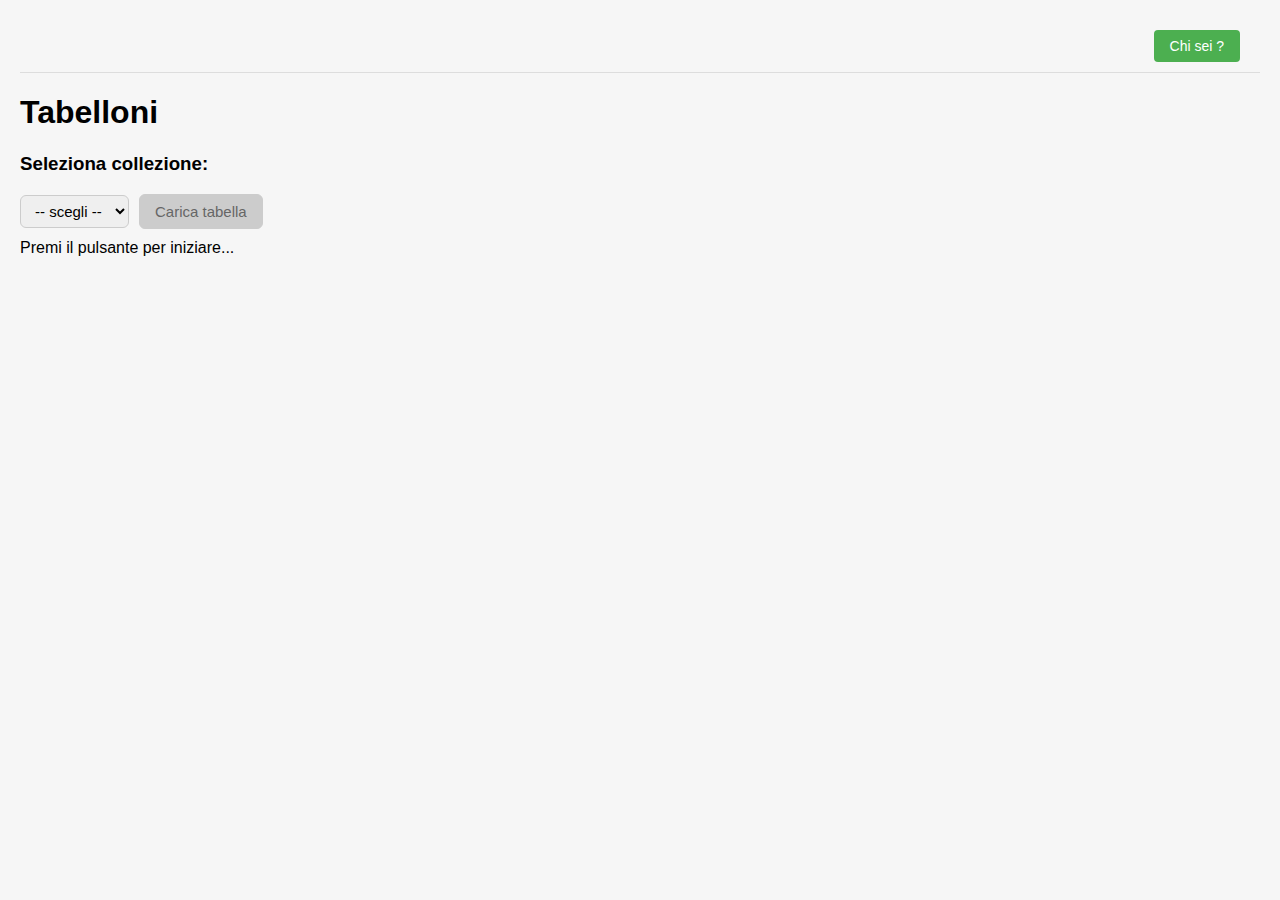
<file: clientmongo/index.html>
<!DOCTYPE html>
<html lang="it">
<link rel="stylesheet" href="reader.css"> 
<head>
	<script src="./config.js"></script>
	<script src="./lib.js"></script>
  <meta charset="UTF-8" />
  <meta name="viewport" content="width=device-width, initial-scale=1.0" />
  <title>Tabelloni</title>
 
</head>
<body>
<header>
  <button id="loginBtn">Chi sei ?</button>

  <div id="loginForm">
    <input type="text" id="nome" placeholder="Username" />
    <input type="password" id="frase" placeholder="Passphrase" />
    <button id="submitLogin">Entra</button>
  </div>
</header>

<h1>Tabelloni</h1>

<h3>Seleziona collezione:</h3>

<div class="row">
  <select id="menuCollezioni">
    <option value="">-- scegli --</option>
  </select>
  <button id="callApiBtn">Carica tabella</button>
</div>


<div id="output">Premi il pulsante per iniziare...</div>

<script>
  main()
</script>


</body>
</html>
</file>
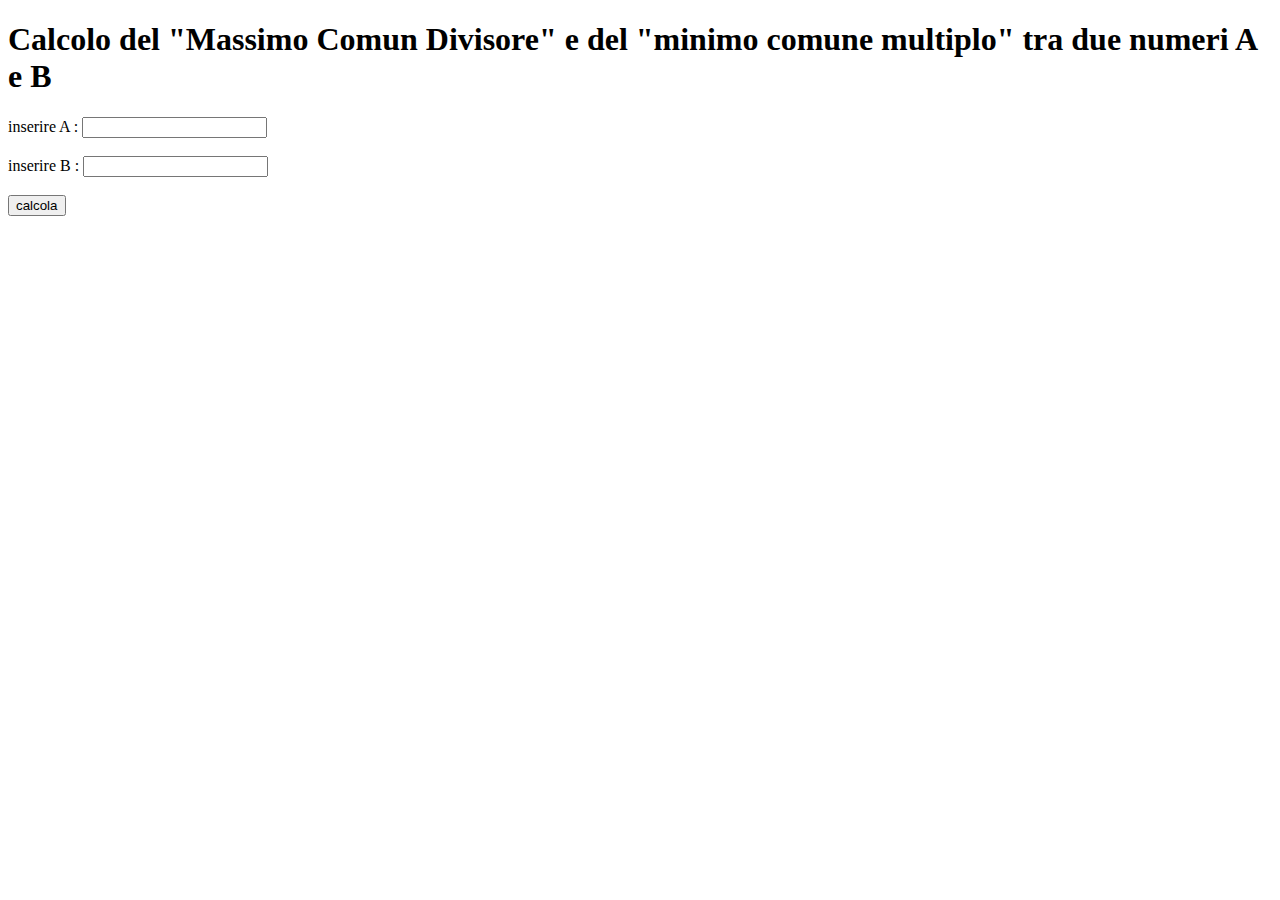
<file: MCDmcm/mcd_mcm.html>
<!DOCTYPE html>

<body>
<h1>Calcolo del "Massimo Comun Divisore" e del "minimo comune multiplo" tra due numeri A e B</h1>
inserire A : <input type=number id=A  /><br><br>

inserire B : <input type=number id=B  /><br><br>
<input type=button id=myInput value=calcola onclick="mainFunction();" /><br><br>

<div id="titolo2A"></div>
<div id="OT1"></div><br>
<div id="titolo2B"></div>
<div id="OT2"></div><br>
<div id="titolo3"></div>
<div id="OT"></div><br><br>

<script>
//funzione lanciata quando faccio click sul bottone "calcola"
function mainFunction(){
	//calcolo di MCD e mcm 
	strMCDmcm = mcdmcm(A.value,B.value);
	//calcolo scomposizione in fattori primi di A
	strScA = scomp(A.value);
	//calcolo scomposizione in fattori primi di B
	strScB = scomp(B.value);

	//dico al computer di scrivere il titolo "Scomposizione in fattori primi di A"
	titolo2A.innerHTML = '<h2>Scomposizione in fattori primi di '+A.value+ '</h2>'
	//dico al computer di scrivere la scomposizione in fattori primi di A
	OT1.innerHTML = strScA
	//dico al computer di scrivere il titolo "Scomposizione in fattori primi di B"
	titolo2B.innerHTML = '<h2>Scomposizione in fattori primi di ' +B.value + '</h2>'
	//dico al computer di scrivere la scomposizione in fattori primi di B
	OT2.innerHTML = strScB
	//dico al computer di scrivere il titolo "Risultato"
	titolo3.innerHTML = '<h2>Risultato</h2>'
	//dico al computer di scrivere i valori del calcolo di MCD e mcm
	OT.innerHTML = strMCDmcm
}

/*funzione per il calcolo di MCD e mcm, chiamata in mainFunction,
che a sua volta é chiamata quando schiaccio il bottone*/
function mcdmcm(aa,bb){
	//dati
	var a, b, r, MCD, mcm;
	//trasformi i dati, che sono stringhe, cioé lettere alfanumeriche, in veri numeri
	a=parseInt(aa);
	b=parseInt(bb);

	//moltiplicazione A x B
	r=a%b;
	//ciclo : finché r rimane diverso da 0 esegui le istruzioni contenute 
	while(r!=0){
		a=b;
		b=r;
		r=a%b;
	}
	//alla fine in B c'é il nostro MCD
	MCD=b;
	//lo scompongo in fattori primi
	strScompMCD = scomp(""+MCD)
	//formula per il calcolo del mcm
	mcm=parseInt(A.value)*parseInt(B.value)/MCD;
	//lo scompongo in fattori primi
	strScompmcm = scomp(""+mcm)
	//composizione della stringa risultato del MCD e mcm
	str ='MCD: '+strScompMCD+'<br><br> mcm: ' + strScompmcm;
	//la restituisco alla funzione mainFunction perché possa utilizzarla
	return str
}

//funzione per la scomposizione in fattori primi
function scomp(nn) {
	str='';
	var n=parseInt(nn);
	n=Math.abs(n);
	var i;

	do{
	var primo=true;
	for(i=2;i<n/2+1;i++)
		if(n%i==0){	
			primo=false;
			break;
		}
	if(primo)
		str+=n;
	else {
			str+=i+' * ';
			n=n/i;
		}
	} while(!primo)

	return nn + ' = '+str
}



</script>
</body>
</html>
</file>
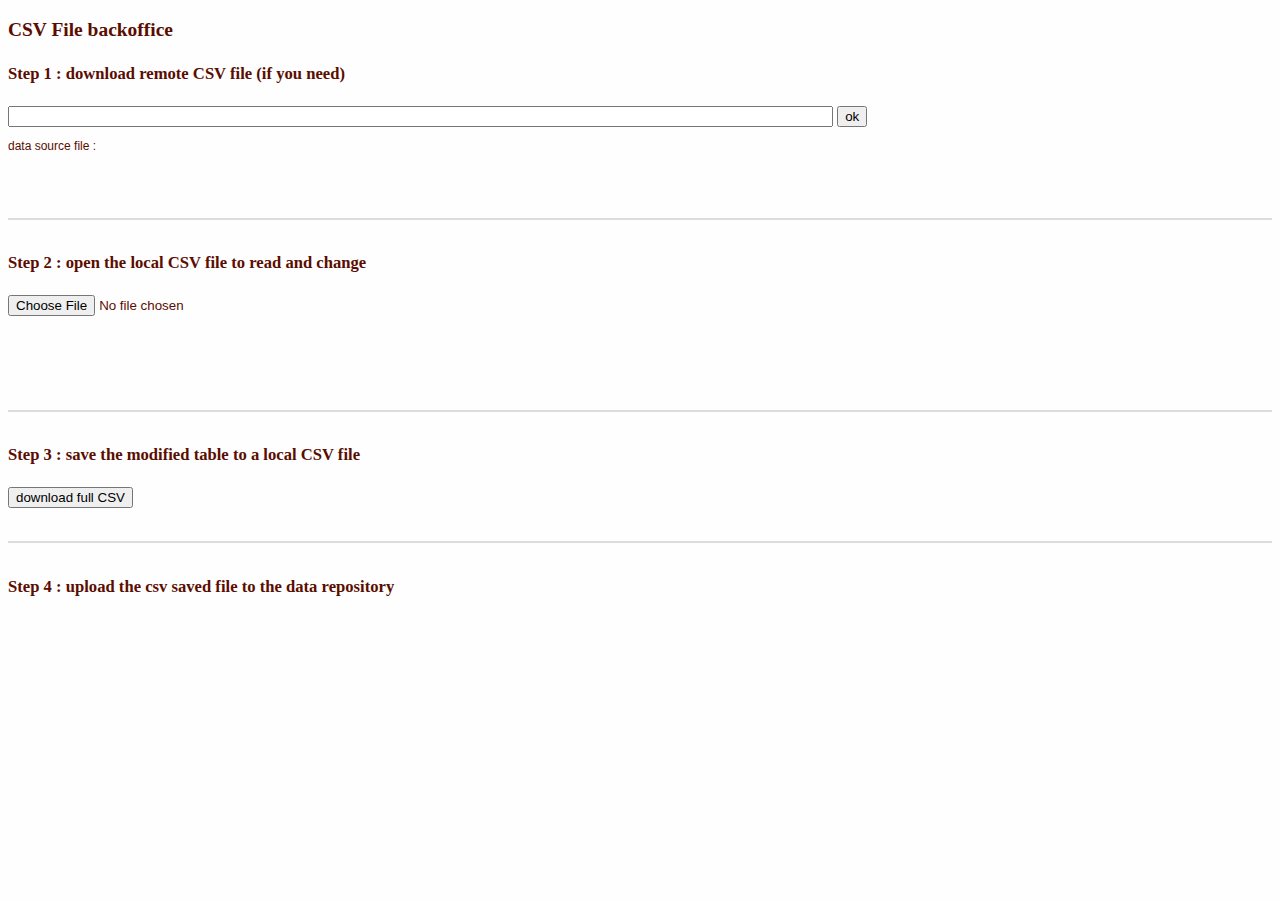
<file: reader/filereader.html>
<!DOCTYPE html>
<html>
<link rel="stylesheet" href="reader.css"> 
<head>
<script src="conf.js"></script>
<script src="lib.js"></script> 
</head>	
  <body>
  <h3>CSV File backoffice</h3>
  <h4>Step 1 : download remote CSV file (if you need)</h4>
  
  	<input type="text" size="100" id="urlCsv"> 
	<select name="urlCsvMenud" id="urlCsvMenu" onchange="updateCsvFile()">
		<option value="">--Please choose --</option>
	</select>
	<button id ="buttonRefresh"  onClick="window.location.reload();">ok</button>
	<div id="fileLastModified"></div>
	<div id="csv-source"></div>
    <script>
		const urlParams = new URLSearchParams(window.location.search);
	    menu = urlParams.get('menu');
		loadConfiguration(menu);
		initData(urlParams); //out: csvfile
		
		var x1 = document.getElementById("urlCsv");
		var x3 = document.getElementById("buttonRefresh");
		var x4 = document.getElementById("urlCsvMenu");
		
		if (csvfile != "")
			x1.value = csvfile

		//if conf file not exists
		if (typeof confHash === "undefined"){
			x4.style.display = "none";
		}		
		else if ((platform !=null) && (csvfile != "")) {
			//csv param in query string
			x1.style.display = "none";
			x3.style.display = "none";
			x4.style.display = "none";
		}
		//if not csv in query string verify if file configuration is not empy or if exists
		else if (Object.keys(confHash).length != 0){
			x1.style.display = "none";
			//set options values		
			for (var key in confHash) {				
				x4.add( new Option( key, confHash[key] ) );
			}	
		}
		else {
			x4.style.display = "none";
		}		
        
		document.getElementById("csv-source").innerHTML = "<p>data source file : <font color=\"blue\"><a href='"+document.getElementById("urlCsv").value+"' download>"+document.getElementById("urlCsv").value+"</font></p></a>"
		
		urlArr = document.getElementById("urlCsv").value.split("/");
		urlRepositoryString = ""
		if (urlArr[2]){
			username = urlArr[2].split(".")[0];
			urlRepositoryString = "https://github.com/"+username+"/"+urlArr[3]
		}
    </script>
	<br>

  <hr>
  <h4>Step 2 : open the local CSV file to read and change</h4>
    <input type="file" onchange="loadFile(this.files[0])" id="filename">
    <br><br> 
	<div class="table">
	<table class="table" id="filecsvtabletop"></table>
	</div>	
	<div class="table">
	<table class="table" id="vxlans"></table>
	</div>	

	<div>
	<br>
	<table class="table" id="addrowtable"></table>

	</div>
	<br>
	  <hr>
	<h4>Step 3 : save the modified table to a local CSV file </h4>
	<button type="button" onclick="tableToCSV(4)">download full CSV</button>
	  <hr>
	<h4>Step 4 : upload the csv saved file to the data repository </h4>
	<div id="urlRepository"></div>
	<script>
		if (urlRepositoryString !== ""){
			
			document.getElementById("urlRepository").innerHTML = "<p>repository : <font color=\"red\"><a href='"+urlRepositoryString+"' target=\"_blank\">"+urlRepositoryString+"</font></p></a>"
		}
	</script>
</body>
    <script>
      async function loadFile(file) {
		//filename = file.name;
        let text = await file.text();
        //document.getElementById('output').textContent = text;
		createTable(text,"vxlans","filecsvtabletop");
		addDeleteColumn("vxlans");		
		createInputTable("addrowtable","vxlans");
		makeTableEditable("vxlans");
      }
    </script>
	
</html>
</file>
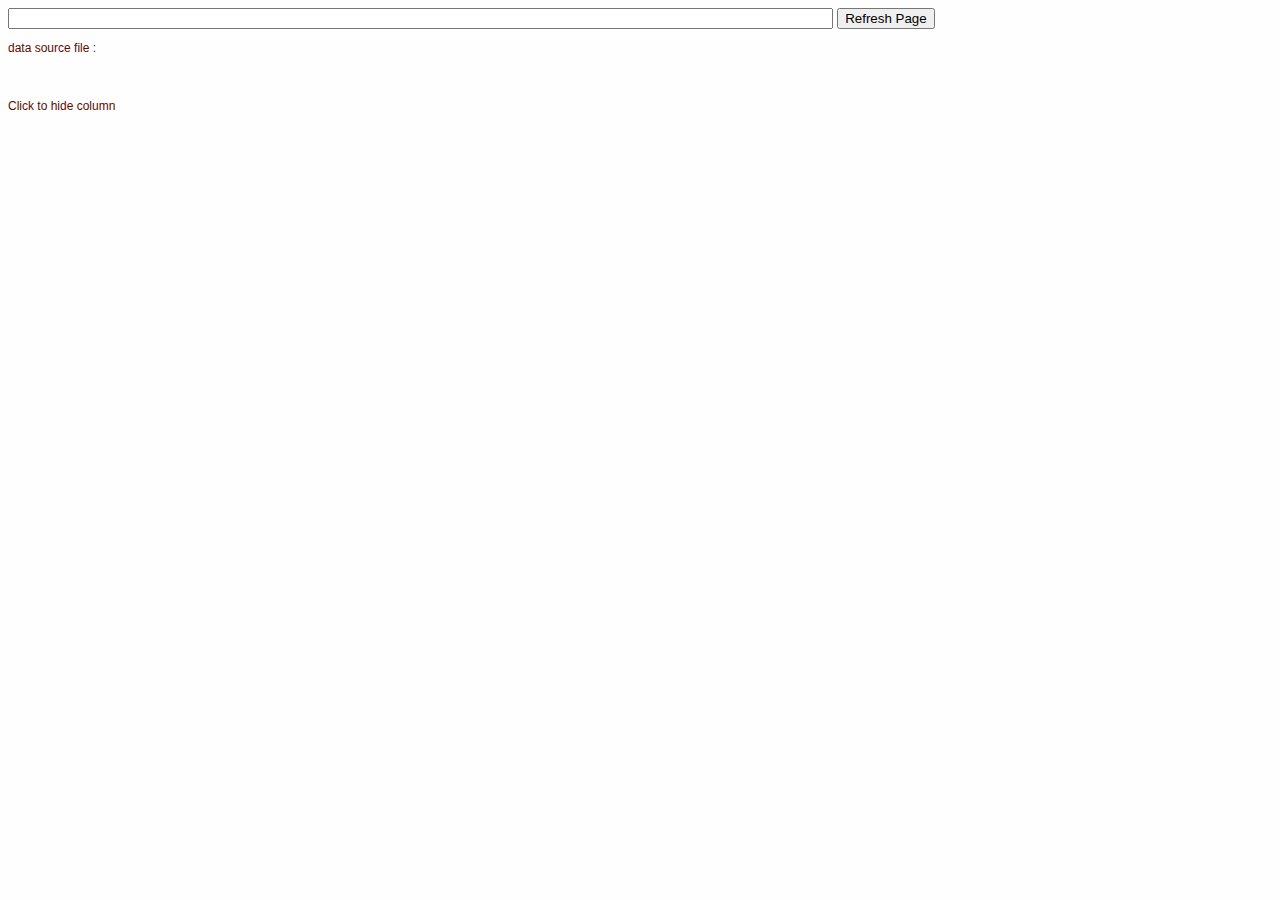
<file: reader/reader.html>
<!DOCTYPE html>
<html>
<link rel="stylesheet" href="reader.css"> 
<head>
<script src="conf.js"></script>
<script src="lib.js"></script> 
</head>	
<body>
	<input type="text" size="100" id="urlCsv"> 
	<select name="urlCsvMenud" id="urlCsvMenu" onchange="updateCsvFile()">
		<option value="">--Please choose --</option>
	</select>
	<button id ="buttonRefresh"  onClick="window.location.reload();">Refresh Page</button>
	<div id="fileLastModified"></div>
	<div id="csv-source"></div>
	<div id="description"></div>
    <script>
	const urlParams = new URLSearchParams(window.location.search);
	theMainReader()
    </script>
	

	<div class="table">	
	<table class="table" id="tophead"></table>
	</div>
	
	<br> 
	<div class="table">
	<table class="table" id="vxlans"></table>
	</div>	

	<div class="table">
	<table class="table" id="requests"></table>
	</div>	
	
</body>
	
    </html>
</file>
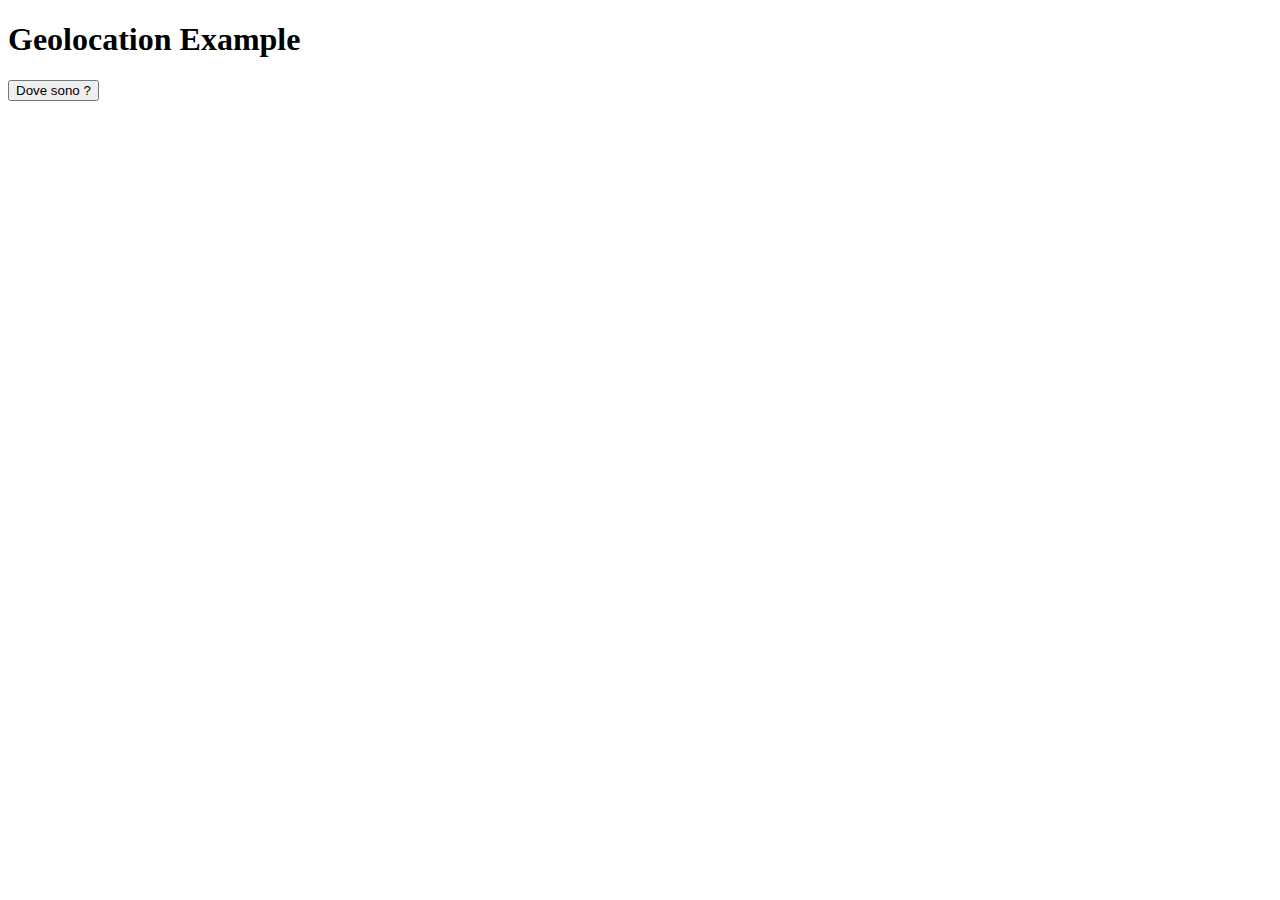
<file: trovami/trovami.html>
<!DOCTYPE html>
<html lang="en">
<head>
    <meta charset="UTF-8">
    <meta name="viewport" content="width=device-width, initial-scale=1.0">
    <title>Geolocation Example</title>
</head>
<body>
    <h1>Geolocation Example</h1>
    <button onclick="getLocation()">Dove sono ?</button>
	<br><br>
    <div id="output"></div>
	<br>
	<div id="linkmap"></div>
	<!-- Bottone per copiare il link -->
	<br>
	<button id="bottoneCopia" onclick="copiaLink()" style="display:none;">Copia messaggio</button>

	<!-- Messaggio di conferma -->
	<p id="messaggio" style="display:none; color:green;">Link copiato!</p>

    <script>
	
        function getLocation() {
            if (navigator.geolocation) {
                navigator.geolocation.getCurrentPosition(showPosition, showError);
				var bottone = document.getElementById("bottoneCopia");
				bottone.style.display = "inline-block"; 

            } else {
                document.getElementById("output").innerHTML = "Geolocation is not supported by this browser.";
            }
        }
		
		function copiaLink() {
			// Trova l'elemento input con l'ID "linkDaCopiare"
			var stringaDaCopiare = document.getElementById("linkDaCopiare");
			console.log(stringaDaCopiare.href)
			 navigator.clipboard.writeText(stringaDaCopiare).then(function() {
				// Mostra un messaggio di conferma
				var messaggio = document.getElementById("messaggio");
				messaggio.style.display = "block";

				// Nasconde il messaggio dopo 2 secondi
				setTimeout(function() {
					messaggio.style.display = "none";
				}, 2000);
			}).catch(function(error) {
				console.error("Errore durante la copia: ", error);
			});
		}

        function showPosition(position) {
            const latitude = position.coords.latitude;
            const longitude = position.coords.longitude;
			const accuracy = position.coords.accuracy;
			const timestamp = position.coords.timestamp
			
			
			
			
            document.getElementById("output").innerHTML = `Latitude: ${latitude} <br> Longitude: ${longitude} <br>Accuratezza: ${accuracy} metri <br> Timestamp: ${timestamp}`;
			url = "https:\/\/www.google.com\/maps?q="+ latitude+","+longitude;		
			
			// Creazione del nuovo elemento <a>
			var a = document.createElement('a');
			var linkText = "Visualizza su Google Maps";
			a.id = "linkDaCopiare"
			a.href = url;
			a.textContent = linkText;
			a.target = "_blank";

			document.getElementById("linkmap").appendChild(a);
        }

        function showError(error) {
            switch(error.code) {
                case error.PERMISSION_DENIED:
                    document.getElementById("output").innerHTML = "User denied the request for Geolocation.";
                    break;
                case error.POSITION_UNAVAILABLE:
                    document.getElementById("output").innerHTML = "Location information is unavailable.";
                    break;
                case error.TIMEOUT:
                    document.getElementById("output").innerHTML = "The request to get user location timed out.";
                    break;
                case error.UNKNOWN_ERROR:
                    document.getElementById("output").innerHTML = "An unknown error occurred.";
                    break;
            }
        }
    </script>
</body>
</html>
</file>
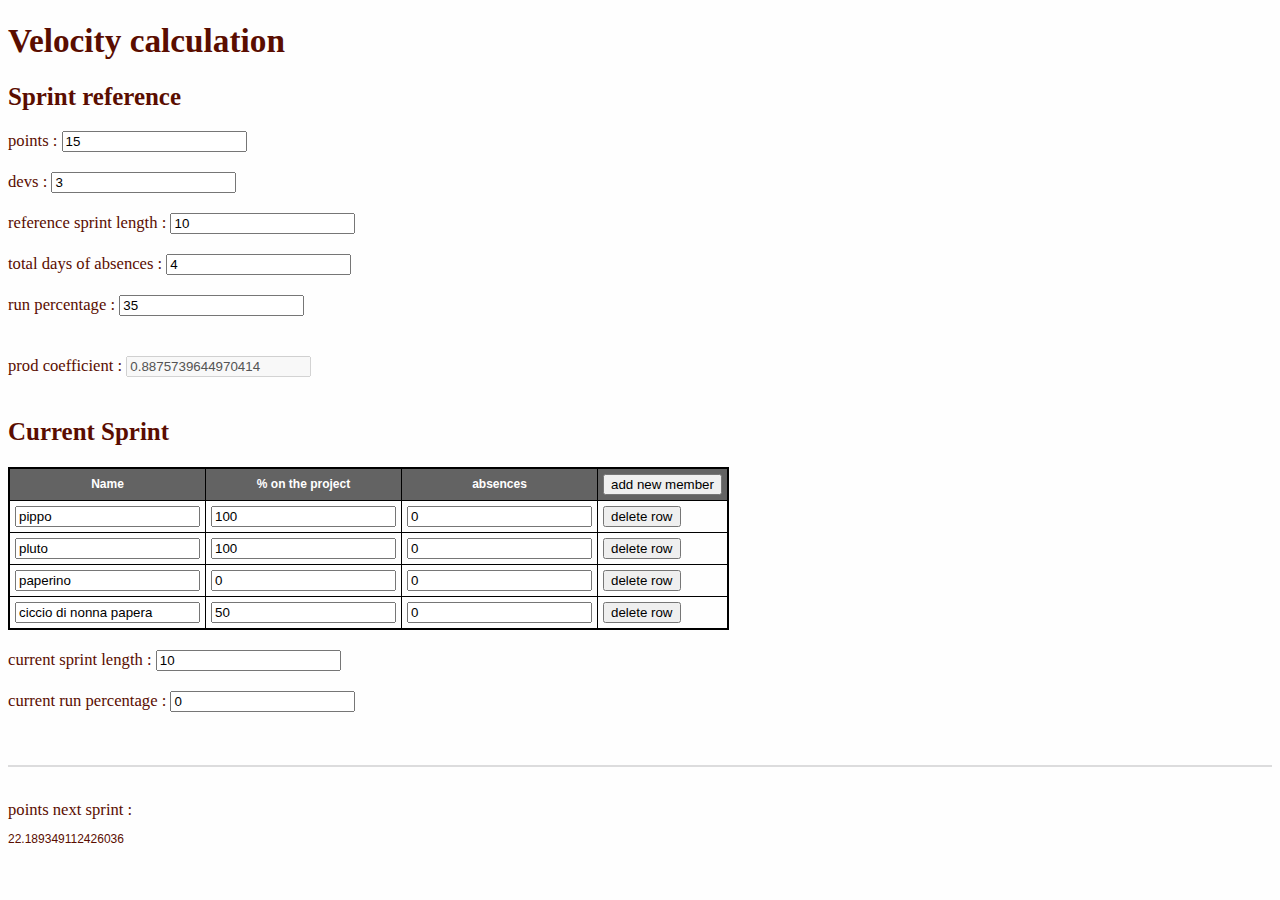
<file: velocity/velocity.html>
<!DOCTYPE html>
<link rel="stylesheet" href="reader.css"> 
<head>
<script src="conf.js"></script> 
<script src="vel.js"></script> 
</head>	
<body onload="coeffFunction()">
<h1>Velocity calculation</h1>
<h2>Sprint reference</h2>
points : <input type=number id=punti  value="0" step="1" onchange="coeffFunction();"><br><br>
devs : <input type=number id=devs value="0" step="0.1" onchange="coeffFunction();"><br><br>
reference sprint length : <input type=number id=giorni value="0" step="1" onchange="coeffFunction();"><br><br>
total days of absences : <input type=number id=absences value="0" step="0.5" onchange="coeffFunction();"><br><br>
run percentage : <input type=number id=runp value="0" step="10" onchange="coeffFunction();"><br><br>
<br>
prod coefficient : <input  type=text id=coeff disabled><br><br>



<h2>Current Sprint</h2>

    <table id="myTable" onchange="velocit();">
        <thead>
            <tr>
                <th>Name</th>
                <th>% on the project</th>
				<th>absences</th>
                <th><button onclick="addRow()">add new member</button></th>
            </tr>
        </thead>
        <tbody>

        </tbody>
    </table>
<br>


current sprint length : <input type=number id=sprintLength value="10" step="1" onchange="velocit();"><br><br>
current run percentage : <input type=number id=crunp value="0" step="5" onchange="velocit();"><br><br>
<hr>
points next sprint : <div id=velo></div>
<script>
initSprintReference()
initTeams()
initCurrentSprint()
velocit()
</script>
</body>
</html>
</file>
<file: clientmongo/reader.css>
body {
      font-family: Arial, sans-serif;
      margin: 0;
      padding: 20px;
      background: #f6f6f6;
    }

    /* Barra in alto */
header {
  display: flex;
  justify-content: flex-end;
  align-items: center;
  padding: 10px 20px;
  background-color: #f6f6f6;
  border-bottom: 1px solid #ddd;
}

/* Riga con select + bottone */
.row {
  display: flex;
  align-items: center;
  gap: 10px; /* spazio tra select e bottone */
  margin: 10px 0;
}

    #loginBtn {
      background-color: #4CAF50;
      border: none;
      color: white;
      padding: 8px 16px;
      cursor: pointer;
      border-radius: 4px;
      font-size: 14px;
    }

    #loginForm {
      display: none;
      position: absolute;
      top: 50px;
      right: 20px;
      background: white;
      border: 1px solid #ddd;
      padding: 20px;
      border-radius: 8px;
      box-shadow: 0 2px 6px rgba(0,0,0,0.2);
      z-index: 10;
    }

    #loginForm input {
      display: block;
      margin-bottom: 10px;
      width: 200px;
      padding: 5px;
    }

    #loginForm button {
      padding: 6px 12px;
      cursor: pointer;
    }

    main {
      padding: 20px;
    }
	
    pre {
      background: #fff;
      border: 1px solid #ddd;
      padding: 15px;
      border-radius: 8px;
      overflow-x: auto;
    }	

/* Stile base pulsanti */
button {
  padding: 8px 15px;
  font-size: 15px;
  border-radius: 6px;
  border: 1px solid #ccc;
  background-color: #fff;
  cursor: pointer;
}

button:hover {
  background-color: #eee;
}

/* Select base */
select {
  padding: 6px 10px;
  font-size: 15px;
  border-radius: 6px;
  border: 1px solid #ccc;
}

table {
  border-collapse: collapse;
  width: 100%;
}

th, td {
  border: 1px solid #ccc;
  padding: 8px;
}

th {
  background-color: #f2f2f2;
  text-align: left;
}

#filterInput {
  margin-bottom: 10px;
  padding: 6px 10px;
  border: 1px solid #ccc;
  border-radius: 6px;
}
</file>
<file: reader/reader.css>
@media (min-width: 50em) {
  @font-face {
    font-family: "Courier", Courier, serif;
    font-weight: normal;
    font-style: normal;
  }
  @font-face {
    font-family: "Courier", Courier, serif;
    font-weight: bold;
    font-style: normal;
  }
}

@media (prefers-color-scheme: light) {
  html {
    background: #fefefe;
    color: #5a0d00;
  }
}

@media (prefers-color-scheme: dark) {
  html {
    background: #1c1d22;
    color: #ffffff;
  }
}

html {
  font-size: 16px;
  font-size: calc(0.8rem + 0.3vw);
}

h1, h2, h3, h4, h5, h6 {
  font-weight: 600;
}

b, strong, th {
  font-weight: 600;
}

a {
  color: inherit;
  text-decoration: inherit;
}

a:hover {
  text-decoration: underline;
}

article a {
  color: #68f;
}

header time {
  color: #8e8e91;
}

hr {
  border: 1px solid rgba(142, 142, 145, 0.3);
  margin: 2em 0;
}


blockquote p {
  opacity: .7;
}

blockquote, figure {
  margin: 1em 0;
}

img, li {
  margin: .5em 0;
}

img {
  border-radius: 2px;
  max-width: 100%;
  height: auto;
}

 table {
 border-collapse: collapse;
 border: 2px black solid;
 font: 12px sans-serif;
 }
 
 td {
 border: 1px black solid;
 padding: 5px;
 }
 
 th {
 border: 1px black solid;
 padding: 5px;
 background-color: #636363;
 color: white;
 }
 
 p {
 font: 12px sans-serif;
 }


pre {
  background: rgba(142, 142, 145, 0.12);
  border-radius: 2px;
  font-size: .8em;
  margin: 1.5em 0;
  padding: .8em 1.2em;
  overflow-x: auto;
}

:not(pre) > code {
  font-size: .9em;
  background: rgba(142, 142, 145, 0.15);
  opacity: .7;
  border-radius: 2px;
  margin: 0 .1em;
  padding: .2em .4em;
}

body > header {
  display: flex;
  flex-wrap: wrap;
  justify-content: space-between;
  align-items: center;
  background: rgba(255, 255, 255, 0.02);
  box-shadow: 0 0 .6em rgba(28, 29, 34, 0.05);
  border-bottom: 1px solid rgba(142, 142, 145, 0.16);
  font-size: 14px;
  line-height: 0px;
  letter-spacing: 0.088em;
  font-weight: 300;
  font-style: normal;
}

body > header > a {
  font-size: 1.3em;
  margin: .2em 0;
}

article header {
  margin-bottom: 1.5em;
}

article header h1 {
  font-size: 1.8em;
  margin: 0 0 .1em;
}

nav {
  margin: .4em -.8em;
}

nav a {
  margin: .4em .8em;
}

body > header, body > article, body > footer {
  padding: 1.5em;
}

@media (min-width: 32em) {
  body > header, body > article, body > footer {
    padding: 1.5em calc(38% - 12em);
  }
}

textarea {
  width: 100%;
  height: 150px;
  padding: 12px 20px;
  box-sizing: border-box;
  border: 2px solid #ccc;
  border-radius: 4px;
  background-color: #f8f8f8;
  font-size: 16px;
  resize: none;
}

.subnav {
  overflow: hidden;
  background-color: #636363;
}

.subnav a {
  float: left;
  color: #f2f2f2;
  text-align: center;
  padding: 8px 16px;
  text-decoration: none;
  font-size: 16px;
}

.topnav {
  overflow: hidden;
  background-color: #636363;
}

.topnav a {
  float: left;
  color: #f2f2f2;
  text-align: center;
  padding: 14px 16px;
  text-decoration: none;
  font-size: 17px;
}

.topnav a:hover {
  background-color: #ddd;
  color: black;
}

.topnav a.active {
  background-color: #4CAF50;
  color: white;
}

.button {
  border-radius: 12px;	
  background-color: #04AA6D;
  border: none;
  color: white;
  padding: 4px 16px;
  text-align: center;
  text-decoration: none;
  display: inline-block;
  font-size: 16px;
  margin: 4px 2px;
  cursor: pointer;
}


.disabled {
  opacity: 0.6;
  cursor: not-allowed;
}

#description {
  width: 80%;
  max-width: 1200px;
  min-width: 600px;
}

#chooseColTable {
  font-family: Arial, Helvetica, sans-serif;
  border-collapse: collapse;
  width: 100%;
}

#chooseColTable td, #chooseColTable th {
  border: 1px solid #ddd;
  padding: 8px;
  min-width: 100px;
}



#chooseColTable th {
  padding-top: 12px;
  padding-bottom: 12px;
  text-align: left;
  background-color: #04AA6D;
  color: white;
}
</file>
<file: velocity/reader.css>
@media (min-width: 50em) {
  @font-face {
    font-family: "Courier", Courier, serif;
    font-weight: normal;
    font-style: normal;
  }
  @font-face {
    font-family: "Courier", Courier, serif;
    font-weight: bold;
    font-style: normal;
  }
}

@media (prefers-color-scheme: light) {
  html {
    background: #fefefe;
    color: #5a0d00;
  }
}

@media (prefers-color-scheme: dark) {
  html {
    background: #1c1d22;
    color: #ffffff;
  }
}

html {
  font-size: 16px;
  font-size: calc(0.8rem + 0.3vw);
}

h1, h2, h3, h4, h5, h6 {
  font-weight: 600;
}

b, strong, th {
  font-weight: 600;
}

a {
  color: inherit;
  text-decoration: inherit;
}

a:hover {
  text-decoration: underline;
}

article a {
  color: #68f;
}

header time {
  color: #8e8e91;
}

hr {
  border: 1px solid rgba(142, 142, 145, 0.3);
  margin: 2em 0;
}


blockquote p {
  opacity: .7;
}

blockquote, figure {
  margin: 1em 0;
}

img, li {
  margin: .5em 0;
}

img {
  border-radius: 2px;
  max-width: 100%;
  height: auto;
}

 table {
 border-collapse: collapse;
 border: 2px black solid;
 font: 12px sans-serif;
 }
 
 td {
 border: 1px black solid;
 padding: 5px;
 }
 
 th {
 border: 1px black solid;
 padding: 5px;
 background-color: #636363;
 color: white;
 }
 
 p {
 font: 12px sans-serif;
 }


pre {
  background: rgba(142, 142, 145, 0.12);
  border-radius: 2px;
  font-size: .8em;
  margin: 1.5em 0;
  padding: .8em 1.2em;
  overflow-x: auto;
}

:not(pre) > code {
  font-size: .9em;
  background: rgba(142, 142, 145, 0.15);
  opacity: .7;
  border-radius: 2px;
  margin: 0 .1em;
  padding: .2em .4em;
}

body > header {
  display: flex;
  flex-wrap: wrap;
  justify-content: space-between;
  align-items: center;
  background: rgba(255, 255, 255, 0.02);
  box-shadow: 0 0 .6em rgba(28, 29, 34, 0.05);
  border-bottom: 1px solid rgba(142, 142, 145, 0.16);
  font-size: 14px;
  line-height: 0px;
  letter-spacing: 0.088em;
  font-weight: 300;
  font-style: normal;
}

body > header > a {
  font-size: 1.3em;
  margin: .2em 0;
}

article header {
  margin-bottom: 1.5em;
}

article header h1 {
  font-size: 1.8em;
  margin: 0 0 .1em;
}

nav {
  margin: .4em -.8em;
}

nav a {
  margin: .4em .8em;
}

body > header, body > article, body > footer {
  padding: 1.5em;
}

@media (min-width: 32em) {
  body > header, body > article, body > footer {
    padding: 1.5em calc(38% - 12em);
  }
}

textarea {
  width: 100%;
  height: 150px;
  padding: 12px 20px;
  box-sizing: border-box;
  border: 2px solid #ccc;
  border-radius: 4px;
  background-color: #f8f8f8;
  font-size: 16px;
  resize: none;
}

.subnav {
  overflow: hidden;
  background-color: #636363;
}

.subnav a {
  float: left;
  color: #f2f2f2;
  text-align: center;
  padding: 8px 16px;
  text-decoration: none;
  font-size: 16px;
}

.topnav {
  overflow: hidden;
  background-color: #636363;
}

.topnav a {
  float: left;
  color: #f2f2f2;
  text-align: center;
  padding: 14px 16px;
  text-decoration: none;
  font-size: 17px;
}

.topnav a:hover {
  background-color: #ddd;
  color: black;
}

.topnav a.active {
  background-color: #4CAF50;
  color: white;
}

.button {
  border-radius: 12px;	
  background-color: #04AA6D;
  border: none;
  color: white;
  padding: 4px 16px;
  text-align: center;
  text-decoration: none;
  display: inline-block;
  font-size: 16px;
  margin: 4px 2px;
  cursor: pointer;
}
</file>
